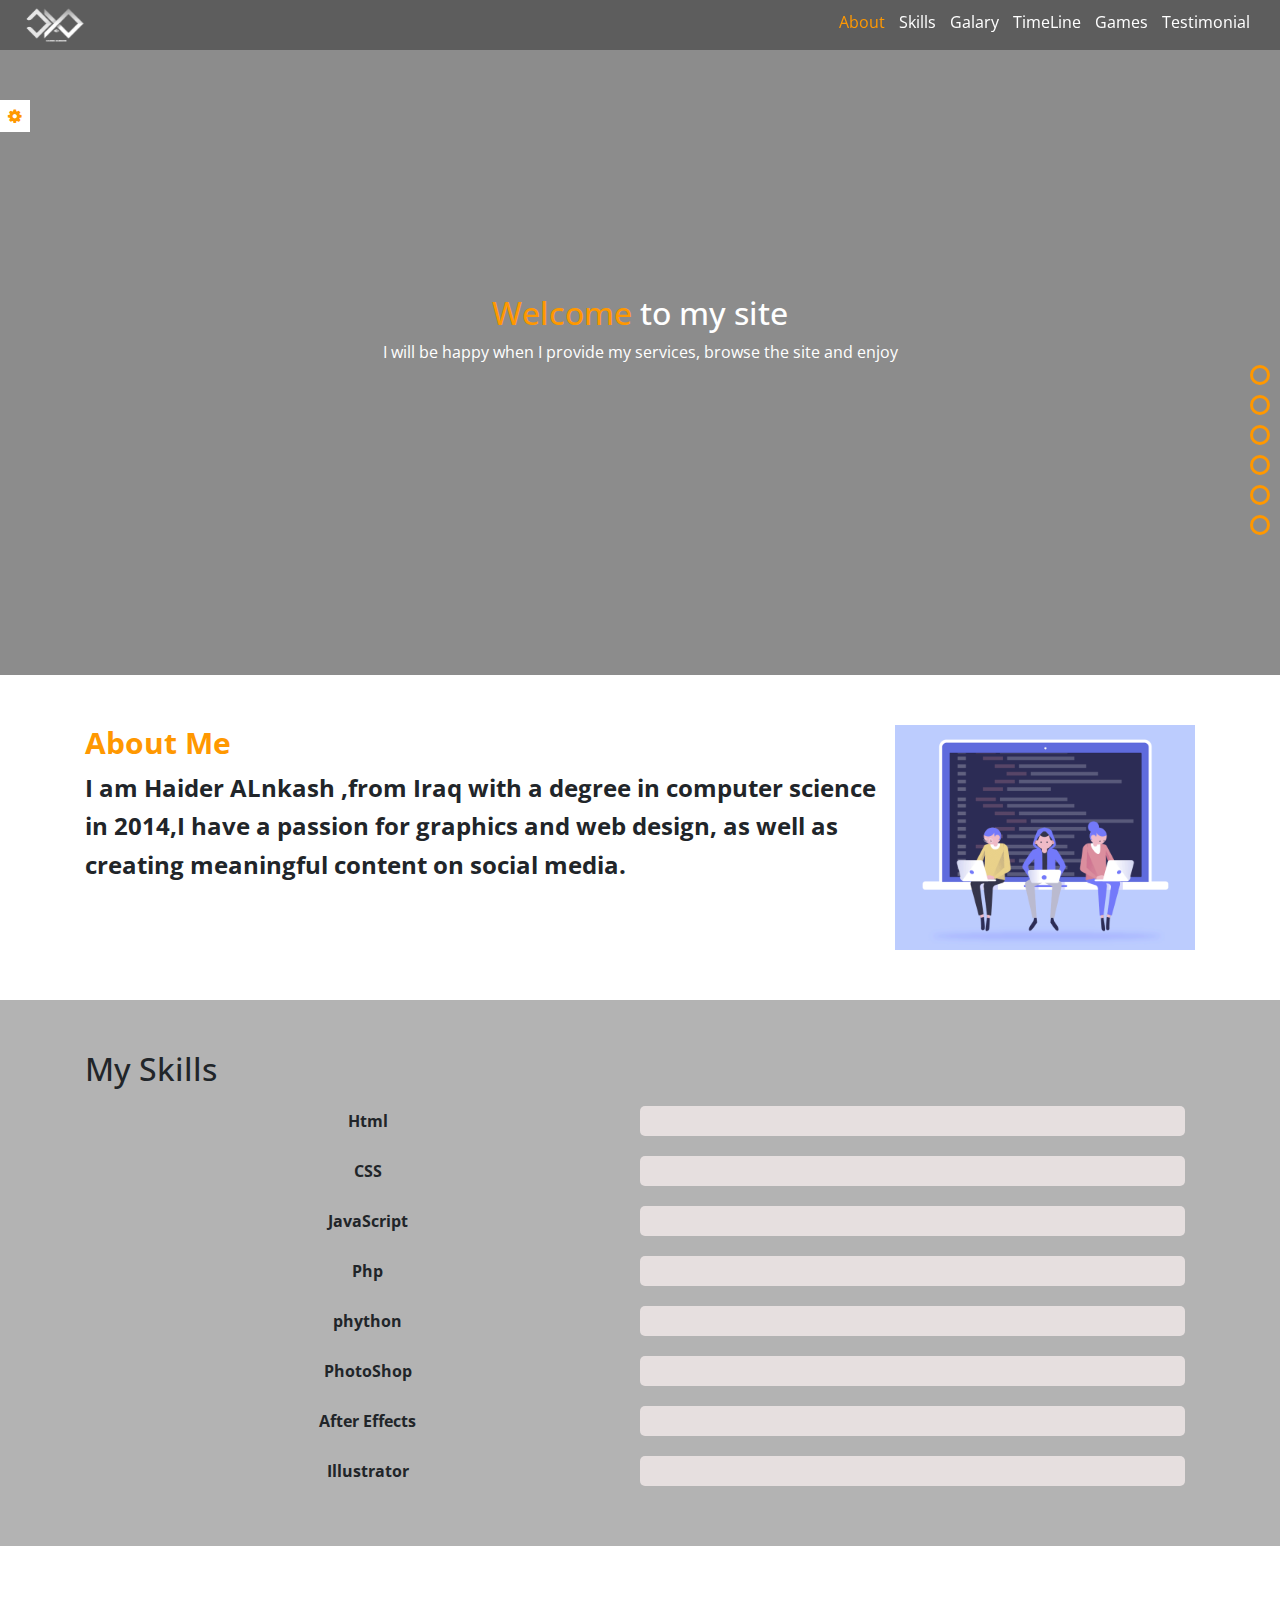
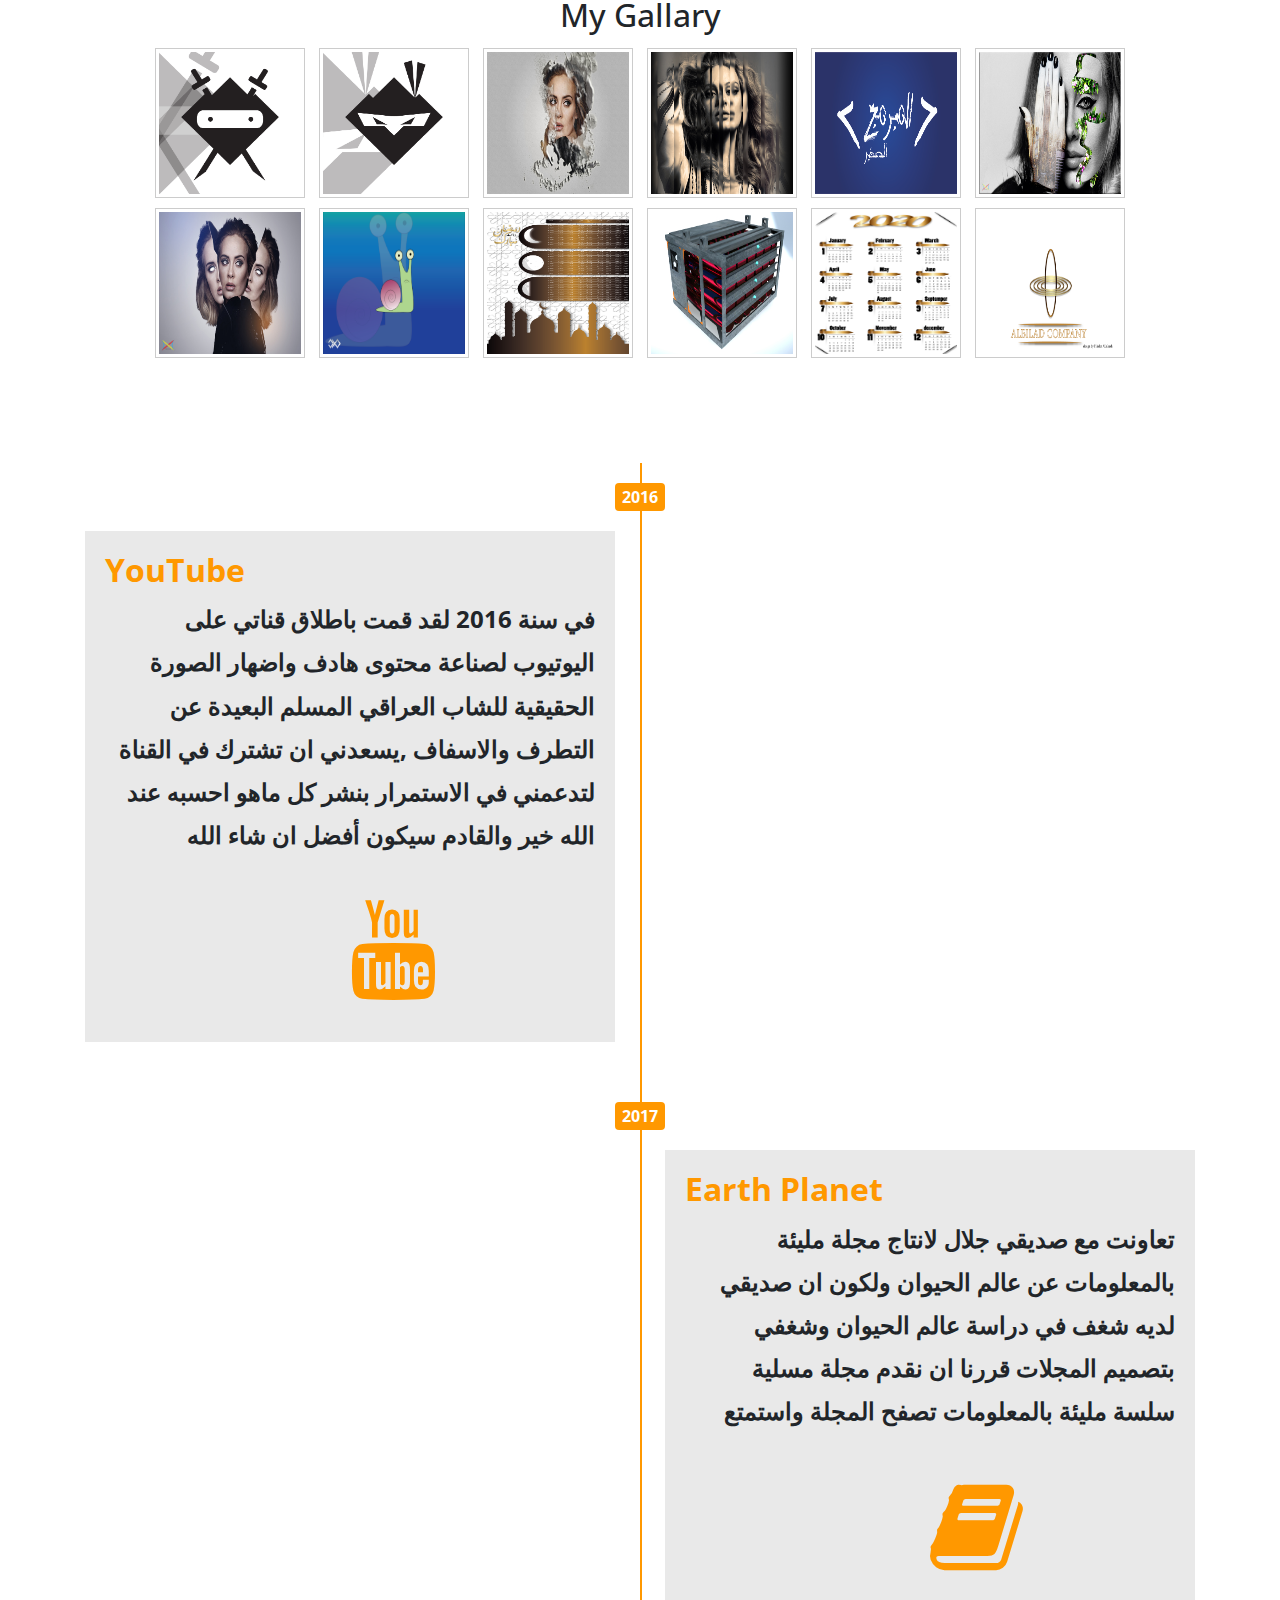
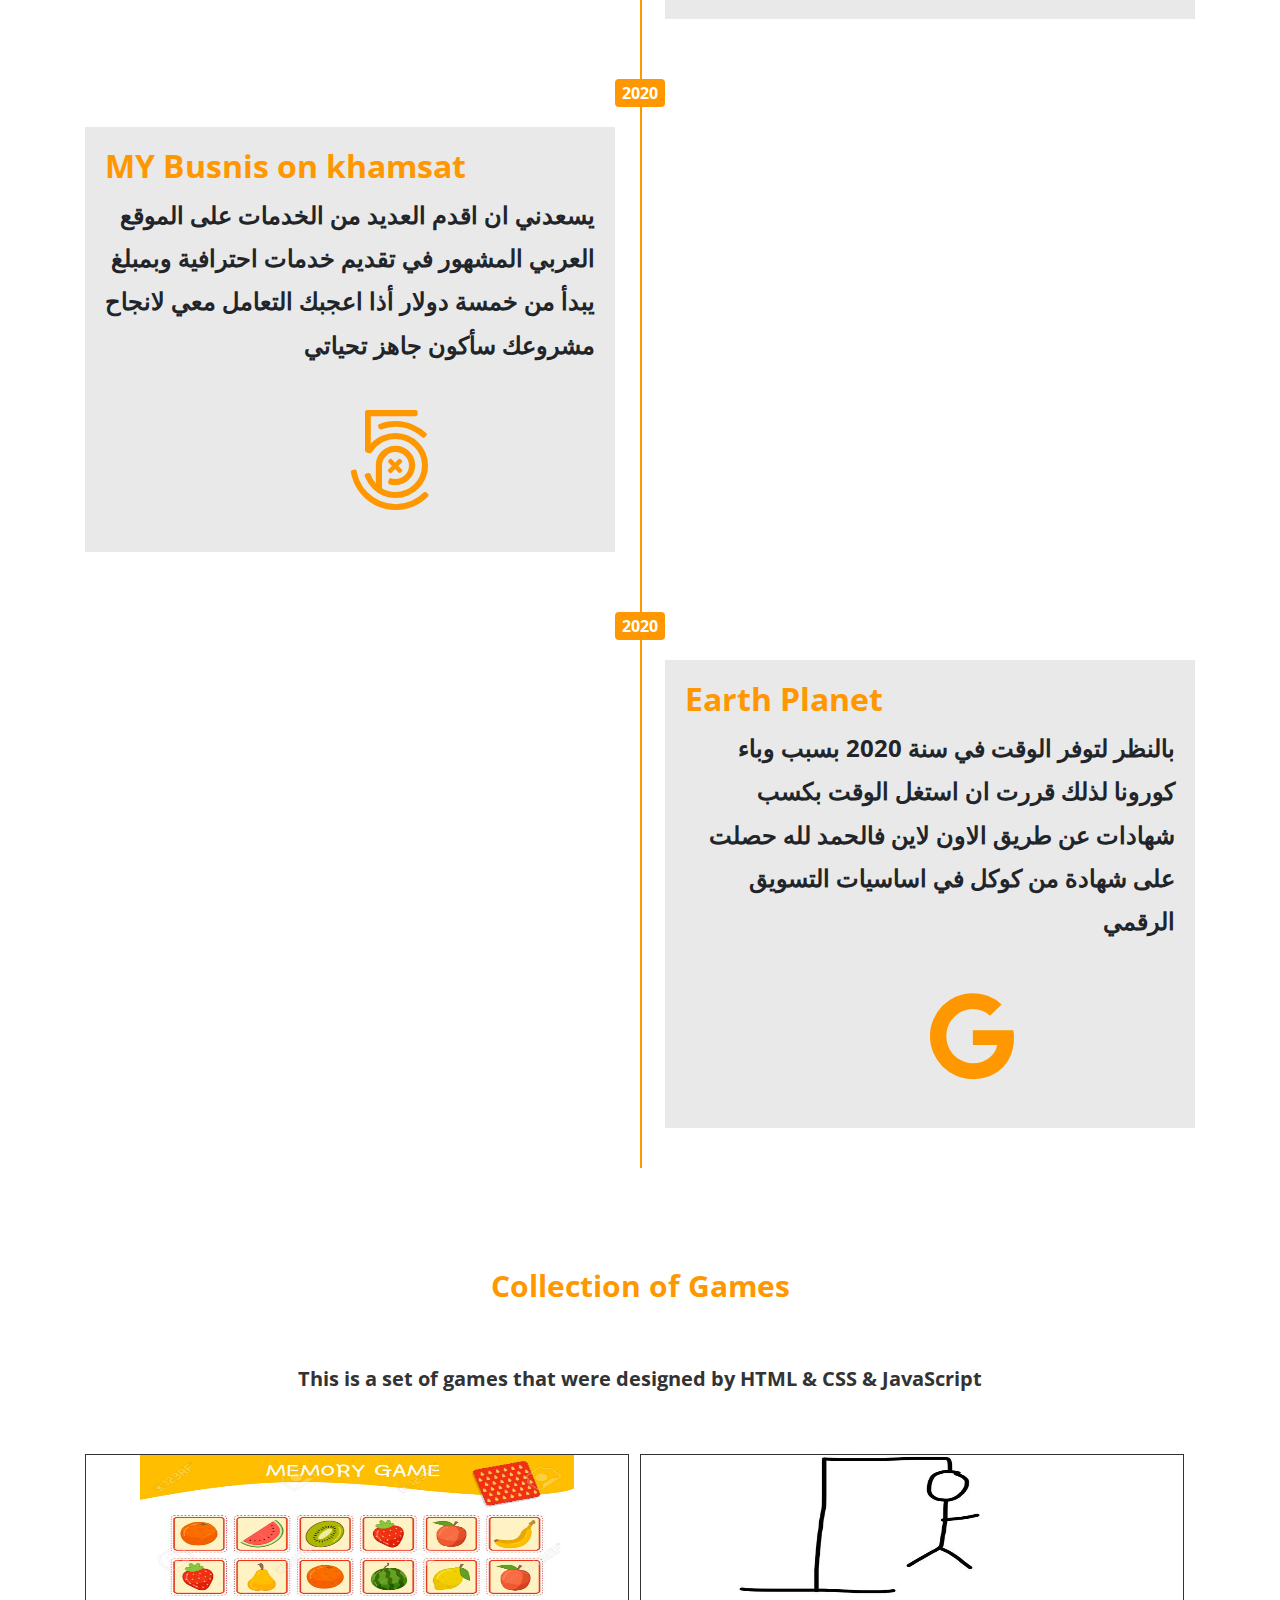
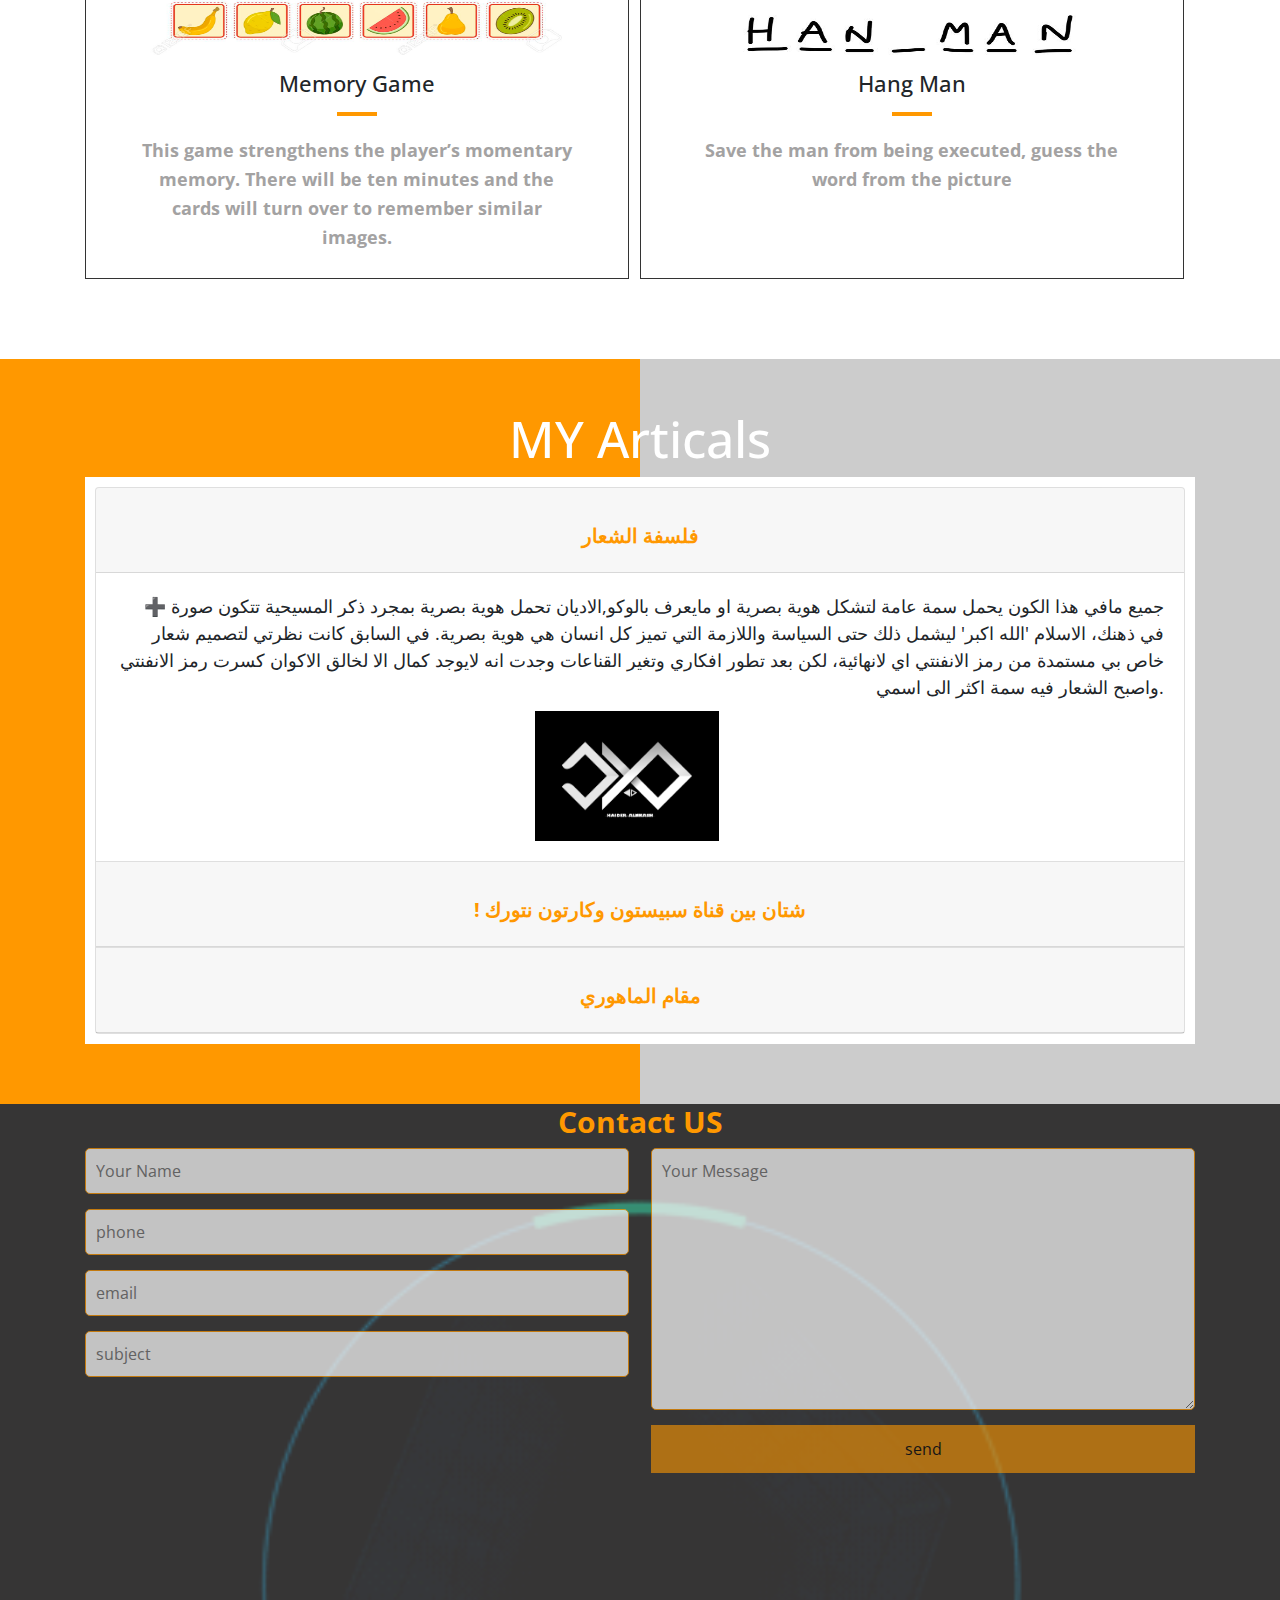
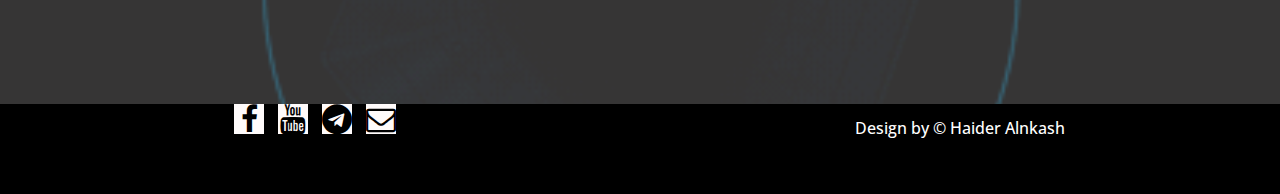
<file: index.html>
<!DOCTYPE html>
<html lang="en">
<head>
    <meta charset="UTF-8">
    <meta name="viewport" content="width=device-width, initial-scale=1.0">
   <link rel="stylesheet" href="css/normalize.css">
   <link href="https://fonts.googleapis.com/css2?family=Open+Sans&display=swap" rel="stylesheet">
   <link rel="stylesheet" href="css/bootstrap.css">
   <link rel="stylesheet" href="css/style.css">
   <link rel="stylesheet" href="css/font-awesome.min.css">
    <title>Haider ALnkash</title>
</head>
<body>
    <!-- Start Box Control -->
    <div class="setting-box">
        <div class="toggle-gear">
            <i class="fa fa-gear "></i>
        </div>
        
        <div class="settings-container">
            <div class="option-box">
                <h4>Colors</h4>
                <ul class="color-list">
                    <li class="active"data-color="#FF9800"></li>
                    <li data-color="#ff1e00"></li>
                    <li data-color="#2f00ff"></li>
                    <li data-color="#36f714"></li>
                </ul>
            </div>
            <div class="option-box">
                <h4>Random Backgroand </h4>
                <div class="random-background">
                    <span class="yes active" data-background="yes">YES</span>
                    <span class="no" data-background="no">NO</span>
                </div>
            </div>

            <div class="option-box">
                <h4>Test Option </h4>
                <div class="bulletsbtn">
                    <span class="yes active" data-display="show">YES</span>
                    <span class="no" data-display="hide">NO</span>
                </div>
            </div>

            <button class="reset-options">Reset Option</button>


        </div>
    </div>
    <!-- End Box Control -->

    <!-- Start Bulles -->
    <div class="nav-bullets">
        <div class="bullet" data-section=".about-us">
            <div class="tooltip" >About</div>
        </div>
        <div class="bullet" data-section=".Skills">
            <div class="tooltip">Skills</div>
        </div>
        <div class="bullet" data-section=".gallary">
            <div class="tooltip">Galary</div>
        </div>
        <div class="bullet" data-section=".timeline">
            <div class="tooltip">TimeLine</div>
        </div>
        <div class="bullet" data-section=".feature">
            <div class="tooltip">Games</div>
        </div>
        <div class="bullet" data-section=".testimonial">
            <div class="tooltip">testimonial</div>
        </div>
    </div>
    <!-- End BUllets -->
    
    <!-- Statr Landing Page -->
        <div class="landing-page">
            <div class="overlay">
                <div class="header-area">
                    <div class="logo"><img src="image/MY_LOGO-01.png" alt=""></div>
                    <div class="conainer-links">
                        <ul class="links">
                            <li><a href="#" class="active"data-section=".about-us"> About</a></li>
                            <li><a href="#"data-section=".Skills"> Skills</a></li>
                            <li><a href="#" data-section=".gallary"> Galary</a></li>
                            <li><a href="#"data-section=".timeline"> TimeLine</a></li>
                            <li><a href="#"data-section=".feature"> Games</a></li>
                            <li><a href="#"data-section=".testimonial"> Testimonial</a></li>
                        </ul>  
                        <button class="toggle-menu">
                            <span></span>
                            <span></span>
                            <span></span>
                        </button>
                    </div>
                    
                </div>

                <div class="introdution-text">
                    <h2> <span> Welcome </span> to my site </h2>
                    <p>
                        I will be happy when I provide my services, browse the site and enjoy                    </p> 
                </div>

            </div>
        </div>
    <!-- End landing Page -->

     <!-- Start Section About Us -->
    <div class="container">
        <div class="about-us">
            <div class="info-box">
                <h2>About Me</h2>
                <p>
                    I am Haider ALnkash ,from Iraq with a degree in computer science in 2014,I have a passion for graphics and web design, as well as creating meaningful content on social media.                </p>
            </div>
            <div class="image-box">
                <img src="image/codepull.gif" alt="">
            </div>
        </div>
    </div>

    <!-- End Section About Us -->

    <!-- Start My Skills -->
    <div class="Skills">
        <div class="container">
            <h2>My Skills</h2>
            <div class="skill-box">
                <div class="skill-name">Html</div>
                <div class="skill-progress">
                    <span data-progress="72%"></span>
                </div>
            </div>

            <div class="skill-box">
                <div class="skill-name">CSS</div>
                <div class="skill-progress">
                    <span data-progress="63%"></span>
                </div>
            </div>

            <div class="skill-box">
                <div class="skill-name">JavaScript</div>
                <div class="skill-progress">
                    <span data-progress="40%"></span>
                </div>
            </div>

            <div class="skill-box">
                <div class="skill-name">Php</div>
                <div class="skill-progress">
                    <span data-progress="20%"></span>
                </div>
            </div>

            <div class="skill-box">
                <div class="skill-name">phython</div>
                <div class="skill-progress">
                    <span data-progress="10%"></span>
                </div>
            </div>


            <div class="skill-box">
                <div class="skill-name">PhotoShop</div>
                <div class="skill-progress">
                    <span data-progress="70%"></span>
                </div>
            </div>


            <div class="skill-box">
                <div class="skill-name">After Effects</div>
                <div class="skill-progress">
                    <span data-progress="40%"></span>
                </div>
            </div>

            <div class="skill-box">
                <div class="skill-name">Illustrator</div>
                <div class="skill-progress">
                    <span data-progress="50%"></span>
                </div>
            </div>


        </div>
    </div>
    <!-- End My Skills -->
 <!-- Start Section Gallary Us -->
 <div class="gallary">
     <div class="container">
         <h2>My Gallary</h2>
         <div class="image-box">
             <img src="image/work1.png" alt="one">
             <img src="image/work2.png" alt="tow">
             <img src="image/work3.jpg" alt="three">
             <img src="image/work4.jpg" alt="">
             <img src="image/work5.jpg" alt="">
             <img src="image/work6.jpg" alt="">
             <img src="image/work7.jpg" alt="">
             <img src="image/work8.png" alt="">
             <img src="image/work9.png" alt="">
             <img src="image/work10.jpg" alt="">
             <img src="image/work11.png" alt="">
             <img src="image/work12.png" alt="">
         </div>
     </div>
 </div>

<!-- End Section About Us -- -->

<!-- Start Time line  -->
<div class="timeline">
    <div class="container">
        <div class="timeline-content">
            <div class="year">2016</div>
            <div class="left">
                <div class="content">
                    <h2>YouTube</h2>
                    <p>
                        في سنة 2016 لقد قمت باطلاق قناتي على اليوتيوب لصناعة محتوى هادف واضهار الصورة الحقيقية للشاب العراقي المسلم البعيدة عن التطرف والاسفاف ,يسعدني ان تشترك في القناة لتدعمني في الاستمرار بنشر كل ماهو احسبه عند الله خير والقادم سيكون أفضل ان شاء الله
                    </p>
                    <a href="https://www.youtube.com/channel/UCOhgtWZ40FR2neJpK5wAqdg?view_as=subscriber" target="_blank"><i class="fa fa-youtube"></i></a> 
                </div>
            </div>
            <div class="clearfx"></div>
            <div class="year">2017</div>
            <div class="right">
                <div class="content">
                    <h2>Earth Planet </h2>
                    <p>
                        تعاونت مع صديقي جلال لانتاج مجلة مليئة بالمعلومات عن عالم الحيوان ولكون ان صديقي لديه شغف في دراسة عالم الحيوان وشغفي بتصميم المجلات قررنا ان نقدم مجلة مسلية سلسة مليئة بالمعلومات تصفح المجلة واستمتع
                    </p>
                    <a href="https://www.flipsnack.com/haiderayad/ft9yz2e8t.html?fbclid=IwAR2qbH-W8-DagccupWrRmxV4iu_qku-UrCYX2HIZtgQtz6ZDPGBWjH5To9A" target="_blank"><i class="fa fa-book" sr></i></a> 
                </div>
            </div>



            <div class="clearfx"></div>
            <div class="year">2020</div>
            <div class="left">
                <div class="content">
                    <h2>MY Busnis on khamsat</h2>
                    <p class="text-right">
                        يسعدني ان اقدم العديد من الخدمات على الموقع العربي المشهور في تقديم خدمات احترافية وبمبلغ يبدأ من خمسة دولار 
                        أذا اعجبك التعامل معي لانجاح مشروعك سأكون جاهز 
                        تحياتي
                    </p>
                    <a href="https://khamsat.com/user/haideralnkash" target="_blank"><i class="fa fa-500px"></i></a> 
                </div>
            </div>


            <div class="clearfx"></div>
            <div class="year">2020</div>
            <div class="right">
                <div class="content">
                    <h2>Earth Planet </h2>
                    <p>
                        بالنظر لتوفر الوقت في سنة 2020 بسبب وباء كورونا لذلك قررت ان استغل الوقت بكسب شهادات عن طريق الاون لاين فالحمد لله حصلت على شهادة من كوكل في اساسيات التسويق الرقمي 
                    </p>
                    <a href="https://www.flipsnack.com/haiderayad/ft9yz2e8t.html?fbclid=IwAR2qbH-W8-DagccupWrRmxV4iu_qku-UrCYX2HIZtgQtz6ZDPGBWjH5To9A" target="_blank"><i class="fa fa-google" sr></i></a> 
                </div>
            </div>




        </div>
    </div>
</div>

<!-- End Time Line  -->

<!-- Statr My Feature -->
    <div class="feature">
        <div class="container">
            <h2>Collection of Games</h2>
            <p>This is a set of games that were designed by HTML & CSS & JavaScript</p>
                <div class="box-fear">
                   <a href="Memory_game.html"> <img src="image/memoryGame.jpg" alt=""></a>
                    <h4>Memory Game</h4>
                    <p>This game strengthens the player’s momentary memory. There will be ten minutes and the cards will turn over to remember similar images. </p>
                </div>

                <div class="box-fear">
                    <a href="hangMan.html"> <img src="image/hangman.jpg" alt=""></a>
                    <h4>Hang Man</h4>
                    <p>Save the man from being executed, guess the word from the picture </p>
                </div>

                

                <div class="clearfix"></div>

                
        </div>
    </div>    
<!-- End My Feature -->
<div class="clearfix"></div>

<!-- Star Testomanial -->
<div class="testimonial">
    <div class="container">
        <h2>MY Articals </h2>
            <div class="ts-box">
                <div class="accordion" id="accordionExample">
                    <div class="card">
                      <div class="card-header" id="headingOne">
                        <h2 class="mb-0">
                          <button class="btn btn-link" type="button" data-toggle="collapse" data-target="#collapseOne" aria-expanded="true" aria-controls="collapseOne">
                            فلسفة الشعار
                        </button>
                        </h2>
                      </div>
                  
                      <div id="collapseOne" class="collapse show" aria-labelledby="headingOne" data-parent="#accordionExample">
                        <div class="card-body text-right">
                            جميع مافي هذا الكون يحمل سمة عامة لتشكل هوية بصرية او مايعرف بالوكو,الاديان تحمل هوية بصرية بمجرد ذكر المسيحية تتكون صورة ➕ في ذهنك، الاسلام 'الله اكبر' ليشمل ذلك حتى السياسة واللازمة التي تميز كل انسان هي هوية بصرية.
                            في السابق كانت نظرتي لتصميم شعار خاص بي مستمدة من رمز الانفنتي اي لانهائية، لكن بعد تطور افكاري وتغير القناعات وجدت انه لايوجد كمال الا لخالق الاكوان كسرت رمز الانفنتي واصبح الشعار فيه سمة اكثر الى اسمي.

                            <img src="image/MY_LOGO-01.png" alt="">
                        </div>
                      </div>
                    </div>
                    <div class="card">
                      <div class="card-header" id="headingTwo">
                        <h2 class="mb-0">
                          <button class="btn btn-link collapsed" type="button" data-toggle="collapse" data-target="#collapseTwo" aria-expanded="false" aria-controls="collapseTwo">
                           ! شتان بين قناة سبيستون وكارتون نتورك 
                          </button>
                        </h2>
                      </div>
                      <div id="collapseTwo" class="collapse" aria-labelledby="headingTwo" data-parent="#accordionExample">
                        <div class="card-body text-right">
                          
                            قناة سبيستون كانت دائماً حريصة على انتقاء الكارتون المصمم من المجتمع الغربي واعادة صياغته بالمفردات العربية الجميلة وتشذيبه ليلائم المجتمع العربي.
                            لحد الان بذاكرتي شلون جانت القناة تنقلنا من كوكب العلوم الى كوكب المرح وهكذا.... دمتم سالمين
                        </div>
                      </div>
                    </div>

                      <div class="card">
                        <div class="card-header" id="headingTwo">
                          <h2 class="mb-0">
                            <button class="btn btn-link collapsed" type="button" data-toggle="collapse" data-target="#collapseThree" aria-expanded="false" aria-controls="collapseThree">
                                مقام الماهوري
                            </button>
                          </h2>
                        </div>
                        <div id="collapseThree" class="collapse" aria-labelledby="headingTwo" data-parent="#accordionExample">
                          <div class="card-body text-right">
                            'الماهوري' من المقامات المفرحة تستخدم في العراق للتمجيد بحلول العيد، حيث غالباً تكون المقامات العراقية لقراءة القرأن الكريم حزينة، اما في العيد تبتهج مسامعنا بالمقام الماهوري.
                            استمع واستمتع للمقام
                            <iframe width="560" height="315" src="https://www.youtube.com/embed/LzsN-eNwTYk" frameborder="0" allow="accelerometer; autoplay; clipboard-write; encrypted-media; gyroscope; picture-in-picture" allowfullscreen></iframe>
                          </div>
                        </div>
                      </div>


                    
                  </div>
            </div>

           

          
       
    </div>
</div>
<!-- End Testomanial -->


<!-- Start Contact ME -->
    <div class="contact">
        <div class="ovrerlay">
            <div class="container">
                <h2>Contact US</h2>
                <form action="">
                    <div class="left">
                        <input type="text" placeholder="Your Name" name="username">
                        <input type="text" placeholder="phone" name="phone">
                        <input type="email" placeholder="email" name="email">
                        <input type="text" placeholder="subject" name="subject">
                    </div>

                    <div class="right">
                        <textarea name="" id="" cols="30" rows="10" placeholder="Your Message"></textarea>
                        <input type="submit" value="send">
                    </div>
                </form>
                
               
            </div>
        </div>
    </div>
<!-- End Contact Me -->

<!-- Star Footer -->
<Footer>
    <div class="social">
       <a href="https://www.facebook.com/HaiderAyadALnakash" target="_blank"><i class="fa fa-facebook"></i></a> 
       <a href="https://www.youtube.com/channel/UCOhgtWZ40FR2neJpK5wAqdg?view_as=subscriber" target="_blank"><i class="fa fa-youtube"></i></a> 
       <a href="https://t.me/HaiderAlnkash" target="_blank"><i class="fa fa-telegram"></i></a> 
       <a href="https://haiderayadit@gmail.com" target="_blank"><i class="fa fa-envelope-o"></i></a> 
    </div>
    <h6 class="text-footer">Design by &copy; Haider Alnkash</h6>

</Footer>
<!-- End Footr  -->
    <!-- <script src="js/jquery1.11.1.min.js"></script> -->
    <script src="js/jQuery.js"></script>
    <script src="js/bootstrap.min.js"></script>
    <script src="js/code.js"></script>
</body>
</html>
</file>
<file: css/style.css>
*{
    box-sizing: border-box;
}
:root{
    --main-color:#FF9800;
}
body{
    font-family: 'Open Sans', sans-serif;
}
.container{
    
    padding-left: 15px;
    padding-right: 15px;
    margin: auto;
}

/* Star Grid System  */
 @media(min-width:576px){ /*small devices => Landscape Phones */
    .container{width: 540px;}
}
@media(min-width:768px){  /*Medium  devices => Tablets */
    .container{width: 720px;}
}

@media(min-wodth:992px){  /*For DeskTop*/
    .container{width: 960px;}
}

@media(min-width:1200px) {/*Large Screen*/
    .container{width:1180px}
}
/* End Grid System */
.clearfx{
    clear: both;
}
/* start setting Box */
.setting-box{
    position: fixed;
    left:-200px;
    top: 0;
    background-color: #332d2db4;
    width: 200px;
    z-index: 1000;
    min-height: 100vh;
    color: #FFF;
}
 .open{
    left: 0;
}
.setting-box .toggle-gear{
    position: absolute;
    right: -30px;
    top: 100px;
    width: 30px;
    text-align: center;
    cursor: pointer;
    color:var(--main-color);
    background-color: white;
}
.setting-box .toggle-gear .fa-gear{
    padding: 8px;
}

.setting-box .option-box .yes,
.setting-box .option-box .no{
    width: 50px;
    background-color: rgb(63, 122, 4);
    color: #FFF;
    margin-top: 5px;
    display: inline-block;
    font-size: 16px;
    padding: 4px 10px;
    font-weight: bold;
    border-radius: 5px;
    opacity: .8;
    text-align: center;
    cursor: pointer;
}
.setting-box .option-box span.active{
    opacity: 1;
}

.reset-options{
    padding: 10px;
    margin: 10px auto;
    background-color: orangered;
    font-size: 20px;
    display: block;
    cursor: pointer;
    color: #FFF;
    font-weight: bold;
    border: none;
    width: 90%;
    border-radius: 5px;;
}
/* End Setting Box */

/* Start nav-bullets */
.nav-bullets{
    position: fixed;
    right: 0;
    top: 50%;
    transform: translateY(-50%);
    width: 40px;
    z-index: 1000;
}
.nav-bullets .bullet{
    width: 20px;
    height: 20px;
    border: 3px solid var(--main-color);
    border-radius: 50%;
    margin: 10px auto;
}
.nav-bullets .bullet:hover .tooltip{
    display: block;
    opacity: 1;
}
.nav-bullets .bullet .tooltip{
    display: none;
    right: 100px;
    position: relative;
    background-color: var(--main-color);
    width: 90px;
    text-align: center;
    color: #FFF;
    padding: 3px;
    top: -8px;
    pointer-events: none;
    
}
.nav-bullets .bullet .tooltip::before{
    content: '';
    border-style: solid;
    border-width: 10px;
    height: 0;
    width: 0;
    position: absolute;
    top: 2px;
    right: -20px;
    border-color: transparent transparent transparent var( --main-color);
}
/* End nav-bullets */

/* start Landing Page */
.landing-page{
    min-height: 75vh;
    background-size: cover;
    position: relative;
}
.landing-page .overlay{
    position: absolute;
    top: 0;
    left: 0;
    height: 100%;
    width: 100%;
    z-index: 1;
    background-color: #00000073;
}
.header-area{
    position: fixed;
    z-index: 2;
    color: #FFF;
    display: flex;
    background-color: rgba(0, 0, 0, 0.335);
    width: 100%;
    height: 50px;
    
}
.header-area .logo{
    width: 300px;
    padding: 15px;
    font-weight: bold;
    
}
.header-area .logo img{
    z-index: 1000;
    position: fixed;
    width: 80px;  
    top: -5px;
    
}
.header-area .conainer-links{
    width: 100%;
    text-align: right;
    padding-top: 10px;   
    
}
.header-area .links{
    list-style: none;
    
    padding-left: 0;
    padding-right: 20px;
}
.header-area .links li{
    display: inline-block;
    padding-right: 10px;
}
.header-area .links li a{
    text-decoration: none;
    color: white;
    transition: .3s;
}
.header-area .links li a:hover{
    color:var(--main-color);
}
.header-area .links li a.active{
    color:var(--main-color);
}

.header-area .toggle-menu{
    width: 40px;
    display: none;
    background: none;
    border: none;
}
.header-area .toggle-menu:focus{
    outline: none;
}
.header-area .toggle-menu span{
    display: block;
    background-color: #FFF;
    height: 4px;
    margin-bottom: 4px;
    cursor: pointer;
}

@media(max-width:991px){
    .header-area .links{
        display: none;
    }
    .header-area .toggle-menu{
        display: inline-block;
    }
    .header-area .links.open{
        background-color: rgb(124, 124, 124);
        width: 100%;
        position: absolute;
        display: block;
        left: 0;
        top: 30px;
        padding: 20px;
        color: black;
    }
    .header-area .links.open li{
        display: block;
        text-align: center;
        padding-bottom: 6px;
    }
}
.settings-container .option-box{
padding: 20px;
}
.settings-container .option-box h2{
    color: black;
    margin: 0;
}
.settings-container .option-box .color-list{
    list-style: none;
    text-align: center;
    padding: 10px;
    background-color: rgba(83, 82, 82, 0.65);
}
.settings-container .option-box .color-list li{
    width: 20px;
    height: 20px;
    background-color: #333;
    cursor: pointer;
    opacity: .5;
    padding: 5px;
    display: inline-block;
}
.settings-container .option-box .color-list li.active{
    opacity: 1;
    border: 2px solid #FFF;
}
.settings-container .option-box .color-list li:first-child{
    background-color: #FF9800;
}
.settings-container .option-box .color-list li:nth-child(2){
    background-color: #ff1e00;
}
.settings-container .option-box .color-list li:nth-child(3){
    background-color: #2f00ff;
}
.settings-container .option-box .color-list li:nth-child(4){
    background-color: #36f714;
}
.introdution-text{
    position: absolute;
    left: 50%;
    top: 50%;
    transform: translate(-50%,-50%);
    color: white;
    text-align: center;
    width: 95%;
}
.introdution-text h2 span{
color: var(--main-color);
}
@media(max-width:575px){
    .introdution-text h2{
        font-size: 20px;
    }
}
.introdution-text p{
    line-height: 25px;
}
/* End Landing Page  */

/* start About Us */
.about-us{
    display: flex;
    padding-top: 50px;
    padding-bottom: 50px;
}
@media(max-width:767px){
    .about-us{
        display:block;
        text-align: center;
    }
}
.about-us .info-box{
    left: 1;

}
.about-us .info-box h2{
    font-weight: bold;
    font-size: 30px;
    color: var(--main-color);
}
.about-us .info-box p{  
    line-height: 1.6;
    font-size: 24px;
    font-weight: bold;
    margin-right: 5px;
}
.about-us .image-box{
flex: 1;
}
.about-us .image-box img{
    width: 300px;
     }
/* End About Us */

/* Start skills */
.Skills{
    padding-top: 50px;
    padding-bottom: 50px;
    background-color: #b3b3b3;
}
.Skills .skill-box{
    display: flex;
    padding: 10px;
}
.Skills .skill-box .skill-name{
    font-weight: bold;
    width: 100%;
    text-align: center;
    line-height: 30px;
}
.Skills .skill-box .skill-progress{
    position: relative;
     width: 100%;
     height: 30px;
     background-color: #e6dfdf;
     border-radius: 5px;
}
.Skills .skill-box .skill-progress span{
    width: 0;
    height: 30px;
    background-color: #36f714;
    border-radius: 5px;
    position: absolute;
    top: 0;
    left: 0;
    opacity: .6;
    transition: all 0.5s;

}
/* End skills */

/* Start gallary */
.gallary{
    padding-top: 50px;
    padding-bottom: 50px;
    text-align: center;
}
.gallary .image-box{
    text-align: center;
}
.gallary .image-box img{
    height: 150px;
    width: 150px;
    padding: 3px;
    margin: 5px;
    cursor: pointer;
    border: #CCC solid 1px;
}

.popup-overlay{
    left: 0;
    top: 0;
    z-index: 1000;
    width: 100%;
    height: 100%;
    position: fixed;
    background-color: #00000075;
}
.popup-box{
    position: fixed;
    left: 50%;
    top: 50%;
    background-color: #FFF;
    border: 1px solid #CCC;
    padding: 20px;
    z-index: 1001;
    transform: translate(-50%,-50%);
}
@media(max-width:600px){ /*small devices => Landscape Phones */
    .popup-box{
        width: 330px; 
    }
}
.popup-box h2{
    text-align: center;
    text-decoration: underline;
}
.popup-box img{
    height: 400px;
    max-width: 100%;
}
.popup-box .clocse_buttom{
    position: absolute;
    width: 40px;
    height: 40px;
    right: -15px;
    top: -15px;
    cursor: pointer;
    background-color: var(--main-color);
    border-radius: 50%;
    text-align: center;
    line-height: 40px;
    color: #FFF;
    font-weight: bold;
}

/* End gallary */

/* strt timeline */

.timeline{
    padding-top: 50px;
    padding-bottom: 50px; 
}
.timeline .timeline-content{
    position: relative;
    overflow: hidden;
}
.timeline .timeline-content:before{
    content: '';
    width: 2px;
    height: 100%;
    background-color: var( --main-color);
    position: absolute;
    left:50%;
    top: 0;
}
.timeline .timeline-content .year{
    margin: 20px auto;
    width: 50px;
    background-color: var(--main-color);
    position: relative;
    color: #FFF;
    text-align: center;
    border-radius: 4px;
    padding: 2px 5px;
    font-weight: bold;
    z-index: 2;

}
.timeline .timeline-content .left,
.timeline .timeline-content .right{
    position: relative;
    margin-bottom: 40px;
    width: calc(50% - 25px);
}
.timeline .timeline-content .left{
    float: left;
}
/* .timeline .timeline-content .left:before,
.timeline .timeline-content .right:before{
    content: '';
    width: 14px;
    height: 14px;
    background-color: #FFF;
    border: 3px solid var(--main-color);
    border-radius: 50%;
    position: absolute;
    top: 45px;
} */
@media(max-width:767px){
    .timeline .timeline-content .left,
.timeline .timeline-content .right{
    width: 100%;
    margin-bottom: 20px;
}
.timeline .timeline-content .left .content:before,
.timeline .timeline-content .right .content:before,
.timeline .timeline-content .left .content:before,
.timeline .timeline-content .right .content:before{
    display: none;
}
}
.timeline .timeline-content .left:before{
    left: 490px;
}
.timeline .timeline-content .right:before{
    right: 490px;
}
.timeline .timeline-content .left .content:before,
.timeline .timeline-content .right .content:before{
    content: '';
    border-style: solid;
    border-width: 10px;
    height: 0;
    width: 0;
    position: absolute;
    top: 44px;
}
.timeline .timeline-content .left .content:before{
    border-color: transparent transparent transparent #e9e9e900;
    left: 475px;
}

.timeline .timeline-content .right .content:before{
    border-color: transparent #e9e9e900 transparent transparent; 
    right: 475px;
}
.timeline .timeline-content .right{
    float: right;
}
.timeline .timeline-content .content{
    padding: 20px;
    background-color: #e9e9e9;
}
.timeline .timeline-content .content h2{
    font-weight: bold;
    color: var(--main-color);

}

.timeline .timeline-content .content p{
    line-height: 1.8;
    font-size: 24px;
    font-weight: bold;
    text-align: right;
}
.timeline .timeline-content a{
font-size: 100px;
margin-left: 50%;
color: var(--main-color);
}




/* Sartr Feztures */
.feature{
    display: flex;
    padding-top: 50px;
    padding-bottom: 60px;
}
.feature h2{
    font-weight: bold;
    font-size: 30px;
    color: var(--main-color);
    text-align: center;
    margin: 0 0 60px;

}
.feature p{
    font-weight: bold;
    font-size: 20px;
    color: #333;
    text-align: center;
    margin: 0 0 60px;

}
.feature .box-fear{
    margin-right: 1%;
    width: calc(98%/2);
    float: left;
    text-align: center;
    margin-bottom: 20px;
    border: 1px solid #333;
    min-height: 425px;
}
/* @media(max-width: 992px){
    .feature .box-fear{
        width: calc(100%/2);
    } */
}
@media(max-width:567px){
    .feature .box-fear{
        width:100%;
       
    }
}
.feature .box-fear img{
    width:80%;
    height: 200px;
}
.feature .box-fear h4{
    font-size:22px;
    position: relative;
    margin: 15px 0 40px;
}
.feature .box-fear h4:before{
    content: '';
    width: 40px;
    height: 4px;
    background-color: var( --main-color);
    position: absolute;
    left: 50%;
    margin-left: -20px;
    bottom: -20px;
}
.feature .box-fear p{
    width: 80%;
    color: rgb(163, 162, 162);
    font-size: 18px;
    font-weight: 10px;
    line-height: 1.6;
    margin: 0 auto;
}


/* End Features  */

/* statr testimonial */
.testimonial{
    position: relative;
    display: flex;
    padding-top: 50px;
    padding-bottom: 60px; 
}
.testimonial::before{
    content:'';
    position: absolute;
    width: 50%;
    left: 0;
    top: 0;
    background-color: var(--main-color);
    height: 100%;
}
.testimonial::after{
    content:'';
    position: absolute;
    width: 50%;
    right: 0;
    top: 0;
    background-color: #CCC;
    height: 100%;
}
.testimonial h2{
    color: #FFF;
    z-index: 2;
    position: relative;
    text-align: center;
    font-size: 50px;
}
.testimonial .ts-box{
    position: relative;
    z-index: 1;
    background-color: #FFF;
    padding: 10px;
    font-size: 22px;
}
.testimonial .ts-box button{
    color: var(--main-color);
    font-weight: bold;
    text-decoration-line: none;
    font-size: 20px;
    text-align: center;
}
.testimonial .ts-box .card-body{
    font-size: 18px;
    line-height: 1.5;
}

.testimonial .ts-box:not(:last-of-type){
    margin-right: 1%;
}
.testimonial .card-body img{
    margin-top: 10px;
    margin-left:40%;
    height: 130px;
    display: inherit;
    background-color: #000;
}

/* End testimonial */

/* start contact */
.contact{
    min-height: 600px;
    background-image: url('../image/image.gif');
    background-size: cover;
    padding-top: 60px;
    padding-bottom: 60px;
    position: relative;
}
.contact .ovrerlay{
    position: absolute;
    top: 0;
    left: 0;
    width: 100%;
    height: 100%;
    background-color: rgba(83, 82, 82, 0.65);
}
.contact h2{
    color: var(--main-color);
    text-align: center;
    font-weight: bold;
    font-size: 30px;
}
.contact form{
    overflow: hidden;
    display: flex;
    margin: auto;
}
.contact form .left{
    flex: 1;
    margin-right: 2%;
}
.contact form .right{
    flex: 1;
}
.contact form input:not([type="submit"]),
.contact form textarea{
    display: block;
    width: 100%;
    padding: 10px;
    margin-bottom: 15px;
    border: 1px solid var(--main-color);
    border-radius: 5px;
    opacity: .7;
}
.contact form input:not([type="submit"]):focus::placeholder,
.contact form textarea:focus::placeholder{
    opacity: 0;
    transition: .3s;
}
.contact form input[type="submit"]{
    padding:10px;
    width: 100%;
    background-color: var(--main-color);
    cursor: pointer;
    border-color: transparent;
    opacity: .6;
}
/* End contact */

/* Start Footer */
Footer{
    display: flex;
    /* padding: 5px; */
    background-color: black;
    color: #FFF;
    text-align: center;
    font-size: 16px;
    font-weight: bold;
    height: 10vh;
    
}
Footer .social{
    flex: 1;
    display: block;
}
Footer .social i{
    cursor: pointer;
    line-height: 30px;
   width: 30px;
   height: 30px;
   background-color: rgb(255, 251, 251);
   color: #000;
   margin-right: 10px;
   font-size: 30px;
}
Footer .text-footer{
    flex: 1;
    text-align: center;
    padding-top: 15px;
}
</file>
